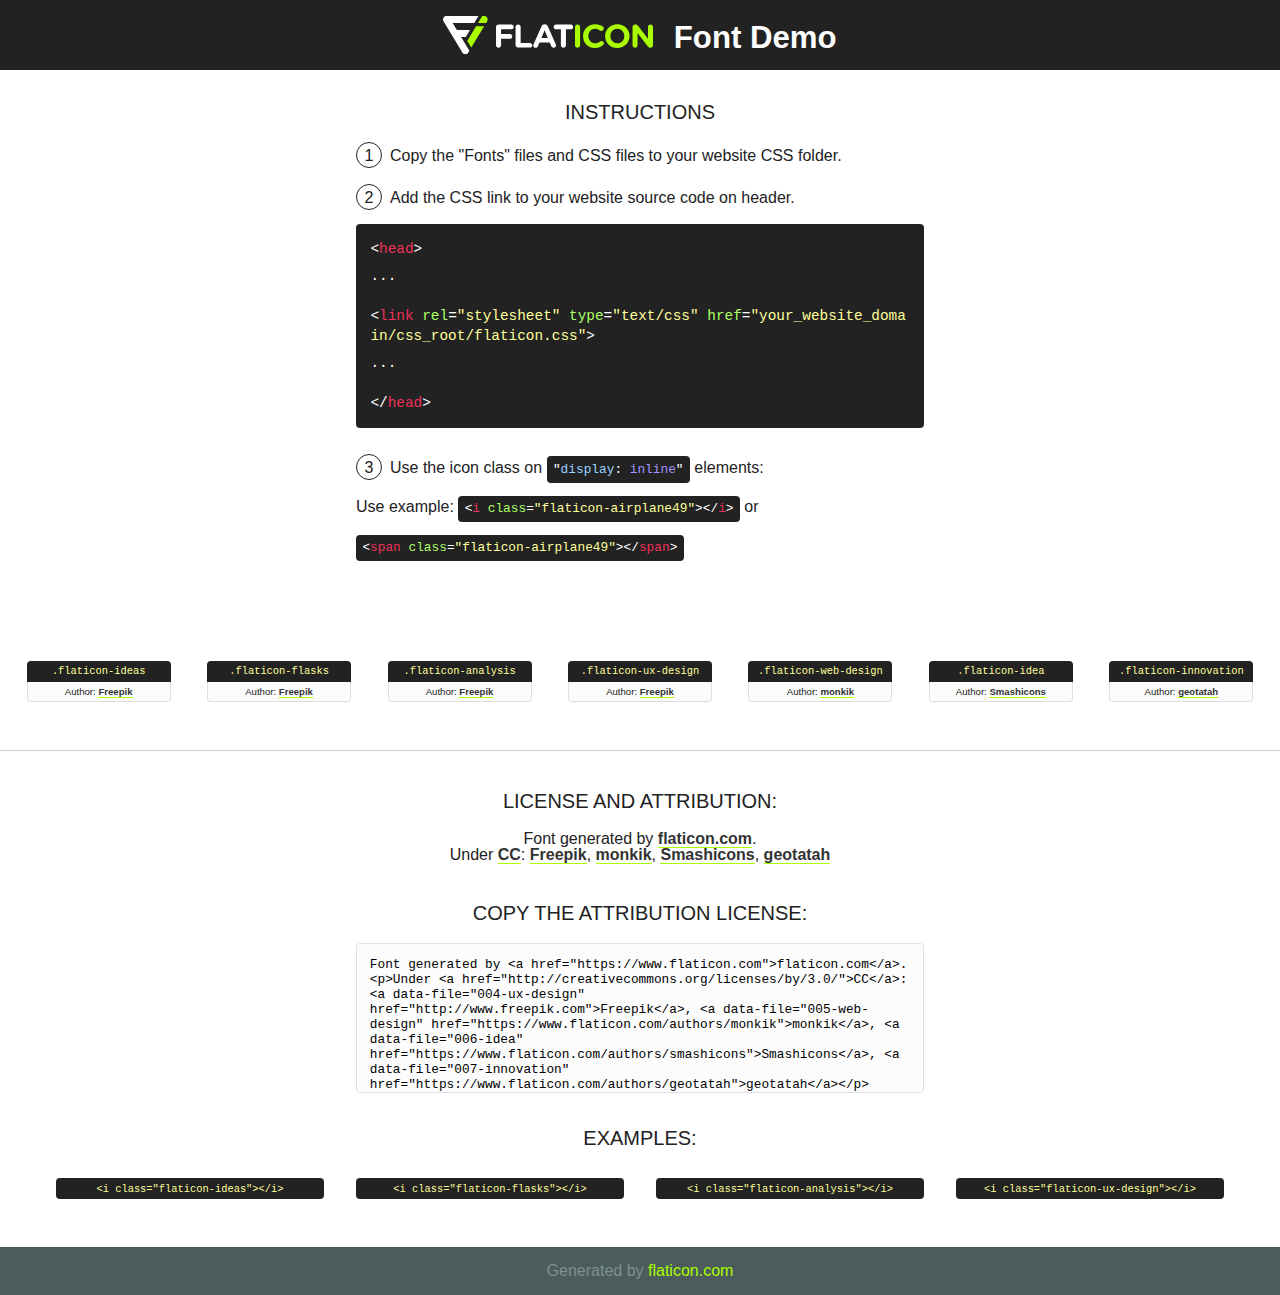
<file: fonts/flaticon/font/flaticon.html>
<!DOCTYPE html>
<!-- saved from url=(0084)file:///C:/Users/windows/Downloads/COVID19/digilab/fonts/flaticon/font/flaticon.html -->
<html><head><meta http-equiv="Content-Type" content="text/html; charset=UTF-8">
    <title>Flaticon WebFont</title>
    <link href="./flaticon_files/css" rel="stylesheet" type="text/css">
    <link rel="stylesheet" type="text/css" href="./flaticon_files/flaticon.css">
    
    <style>
    html, body, div, span, applet, object, iframe,
    h1, h2, h3, h4, h5, h6, p, blockquote, pre,
    a, abbr, acronym, address, big, cite, code,
    del, dfn, em, img, ins, kbd, q, s, samp,
    small, strike, strong, sub, sup, tt, var,
    b, u, i, center,
    dl, dt, dd, ol, ul, li,
    fieldset, form, label, legend,
    table, caption, tbody, tfoot, thead, tr, th, td,
    article, aside, canvas, details, embed, 
    figure, figcaption, footer, header, hgroup, 
    menu, nav, output, ruby, section, summary,
    time, mark, audio, video {
        margin: 0;
        padding: 0;
        border: 0;
        font-size: 100%;
        font: inherit;
        vertical-align: baseline;
    }
    /* HTML5 display-role reset for older browsers */
    article, aside, details, figcaption, figure, 
    footer, header, hgroup, menu, nav, section {
        display: block;
    }
    body {
        line-height: 1;
    }
    ol, ul {
        list-style: none;
    }
    blockquote, q {
        quotes: none;
    }
    blockquote:before, blockquote:after,
    q:before, q:after {
        content: '';
        content: none;
    }
    table {
        border-collapse: collapse;
        border-spacing: 0;
    }
    body {
        font-family: 'Varela Round', Helvetica, Arial, sans-serif;
        font-size: 16px;
        color: #222;
    }
    a {
        color: #333;
        border-bottom: 1px solid #a9fd00;
        font-weight: bold;
        text-decoration: none;
    }
    * {
        -moz-box-sizing: border-box;
        -webkit-box-sizing: border-box;
        box-sizing: border-box;
        margin: 0;
        padding: 0;
    }
    [class^="flaticon-"]:before, [class*=" flaticon-"]:before, [class^="flaticon-"]:after, [class*=" flaticon-"]:after {
        font-family: Flaticon;
        font-size: 30px;
        font-style: normal;
        margin-left: 20px;
        color: #333;
    }
    .wrapper {
        max-width: 600px;
        margin: auto;
        padding: 0 1em;
    }
    .title {
        font-size: 1.25em;
        text-align: center;
        margin-bottom: 1em;
        text-transform: uppercase;
    }
    header {
        text-align: center;
        background-color: #222;
        color: #fff;
        padding: 1em;
    }
    header .logo {
        width: 210px;
        height: 38px;
        display: inline-block;
        vertical-align: middle;
        margin-right: 1em;
        border: none;
    }
    header strong {
        font-size: 1.95em;
        font-weight: bold;
        vertical-align: middle;
        margin-top: 5px;
        display: inline-block;
    }
    .demo {
        margin: 2em auto;
        line-height: 1.25em;
    }
    .demo ul li {
        margin-bottom: 1em;
    }
    .demo ul li .num {
        color: #222;
        border-radius: 20px;
        display: inline-block;
        width: 26px;
        padding: 3px;
        height: 26px;
        text-align: center;
        margin-right: 0.5em;
        border: 1px solid #222;
    }
    .demo ul li code {
        background-color: #222;
        border-radius: 4px;
        padding: 0.25em 0.5em;
        display: inline-block;
        color: #fff;
        font-family: Consolas,Monaco,Lucida Console,Liberation Mono,DejaVu Sans Mono,Bitstream Vera Sans Mono,Courier New, monospace;
        font-weight: lighter;
        margin-top: 1em;
        font-size: 0.8em;
        word-break: break-all;
    }
    .demo ul li code.big {
        padding: 1em;
        font-size: 0.9em;
    }
    .demo ul li code .red {
        color: #EF3159;
    }
    .demo ul li code .green {
        color: #ACFF65;
    }
    .demo ul li code .yellow {
        color: #FFFF99;
    }
    .demo ul li code .blue {
        color: #99D3FF;
    }
    .demo ul li code .purple {
        color: #A295FF;
    }
    .demo ul li code .dots {
        margin-top: 0.5em;
        display: block;
    }
    #glyphs {
        border-bottom: 1px solid #ccc;
        padding: 2em 0;
        text-align: center;
    }
    .glyph {
        display: inline-block;
        width: 9em;
        margin: 1em;
        text-align: center;
        vertical-align: top;
        background: #FFF;
    }
    .glyph .glyph-icon {
        padding: 10px;
        display: block;
        font-family:"Flaticon";
        font-size: 64px;
        line-height: 1;
    }
    .glyph .glyph-icon:before {
        font-size: 64px;
        color: #222;
        margin-left: 0;
    }
    .class-name {
        font-size: 0.65em;
        background-color: #222;
        color: #fff;
        border-radius: 4px 4px 0 0;
        padding: 0.5em;
        color: #FFFF99;
        font-family: Consolas,Monaco,Lucida Console,Liberation Mono,DejaVu Sans Mono,Bitstream Vera Sans Mono,Courier New, monospace;
    }
    .author-name {
        font-size: 0.6em;
        background-color: #fcfcfd;
        border: 1px solid #DEDEE4;
        border-top: 0;
        border-radius: 0 0 4px 4px;
        padding: 0.5em;
    }
    .class-name:last-child {
        font-size: 10px;
        color:#888;
    }
    .class-name:last-child a {
        font-size: 10px;
        color:#555;
    }
    .class-name:last-child a:hover {
        color:#a9fd00;
    }
    .glyph > input {
        display: block;
        width: 100px;
        margin: 5px auto;
        text-align: center;
        font-size: 12px;
        cursor: text;
    }
    .glyph > input.icon-input {
        font-family:"Flaticon";
        font-size: 16px;
        margin-bottom: 10px;
    }
    .attribution .title {
        margin-top: 2em;
    }
    .attribution textarea {
        background-color: #fcfcfd;
        padding: 1em;
        border: none;
        box-shadow: none;
        border: 1px solid #DEDEE4;
        border-radius: 4px;
        resize: none;
        width: 100%;
        height: 150px;
        font-size: 0.8em;
        font-family: Consolas,Monaco,Lucida Console,Liberation Mono,DejaVu Sans Mono,Bitstream Vera Sans Mono,Courier New, monospace;
        -webkit-appearance: none;
    }
    .iconsuse {
        margin: 2em auto;
        text-align: center;
        max-width: 1200px;
    }
    .iconsuse:after {
        content: '';
        display: table;
        clear: both;
    }
    .iconsuse .image {
        float: left;
        width: 25%;
        padding: 0 1em;
    }
    .iconsuse .image p {
        margin-bottom: 1em;
    }
    .iconsuse .image span {
        display: block;
        font-size: 0.65em;
        background-color: #222;
        color: #fff;
        border-radius: 4px;
        padding: 0.5em;
        color: #FFFF99;
        margin-top: 1em;
        font-family: Consolas,Monaco,Lucida Console,Liberation Mono,DejaVu Sans Mono,Bitstream Vera Sans Mono,Courier New, monospace;
    }
    #footer {
        text-align: center;
        background-color: #4C5B5C;
        color: #7c9192;
        padding: 1em;
    }
    #footer a {
        border: none;
        color: #a9fd00;
        font-weight: normal;
    }
    @media (max-width: 960px) {
        .iconsuse .image {
            width: 50%;
        }
    }
    @media (max-width: 560px) {
        .iconsuse .image {
            width: 100%;
        }
    }
    </style>
</head>

<body class="characters-off">

    <header>
        <a href="https://www.flaticon.com/" target="_blank" class="logo">
            <svg version="1.1" xmlns="http://www.w3.org/2000/svg" xmlns:xlink="http://www.w3.org/1999/xlink" xmlns:a="http://ns.adobe.com/AdobeSVGViewerExtensions/3.0/" viewBox="0 0 560.875 102.036" enable-background="new 0 0 560.875 102.036" xml:space="preserve">
                <defs>
                </defs>
                <g>
                    <g class="letters">
                        <path fill="#ffffff" d="M141.596,29.675c0-3.777,2.985-6.767,6.764-6.767h34.438c3.426,0,6.15,2.728,6.15,6.15
                        c0,3.43-2.724,6.149-6.15,6.149h-27.674v13.091h23.719c3.429,0,6.151,2.724,6.151,6.15c0,3.43-2.723,6.149-6.151,6.149h-23.719
                        v17.574c0,3.773-2.986,6.761-6.764,6.761c-3.779,0-6.764-2.989-6.764-6.761V29.675z"></path>
                        <path fill="#ffffff" d="M193.844,29.149c0-3.781,2.985-6.767,6.764-6.767c3.776,0,6.763,2.985,6.763,6.767v42.957h25.039
                        c3.426,0,6.149,2.726,6.149,6.153c0,3.425-2.723,6.15-6.149,6.15h-31.802c-3.779,0-6.764-2.986-6.764-6.768V29.149z"></path>
                        <path fill="#ffffff" d="M241.891,75.71l21.438-48.407c1.492-3.341,4.215-5.357,7.906-5.357h0.792
                        c3.686,0,6.323,2.017,7.815,5.357l21.439,48.407c0.436,0.967,0.701,1.845,0.701,2.723c0,3.602-2.809,6.501-6.414,6.501
                        c-3.161,0-5.269-1.845-6.499-4.655l-4.132-9.661h-27.059l-4.301,10.102c-1.144,2.631-3.426,4.214-6.237,4.214
                        c-3.517,0-6.24-2.81-6.24-6.325C241.1,77.64,241.451,76.677,241.891,75.71z M279.932,58.666l-8.521-20.297l-8.526,20.297H279.932
                        z"></path>
                        <path fill="#ffffff" d="M314.864,35.387H301.86c-3.429,0-6.239-2.813-6.239-6.238c0-3.429,2.811-6.24,6.239-6.24h39.533
                        c3.426,0,6.237,2.811,6.237,6.24c0,3.425-2.811,6.238-6.237,6.238h-13.001v42.785c0,3.773-2.99,6.761-6.764,6.761
                        c-3.779,0-6.764-2.989-6.764-6.761V35.387z"></path>
                        <path fill="#A9FD00" d="M352.615,29.149c0-3.781,2.985-6.767,6.767-6.767c3.774,0,6.761,2.985,6.761,6.767v49.024
                        c0,3.773-2.987,6.761-6.761,6.761c-3.781,0-6.767-2.989-6.767-6.761V29.149z"></path>
                        <path fill="#A9FD00" d="M374.132,53.836v-0.179c0-17.481,13.178-31.801,32.065-31.801c9.22,0,15.459,2.458,20.557,6.238
                        c1.402,1.054,2.637,2.985,2.637,5.357c0,3.692-2.985,6.59-6.681,6.59c-1.845,0-3.071-0.702-4.044-1.319
                        c-3.776-2.813-7.729-4.393-12.562-4.393c-10.364,0-17.831,8.611-17.831,19.154v0.173c0,10.542,7.291,19.329,17.831,19.329
                        c5.715,0,9.492-1.756,13.359-4.834c1.049-0.874,2.458-1.491,4.039-1.491c3.429,0,6.325,2.813,6.325,6.236
                        c0,2.106-1.056,3.78-2.282,4.834c-5.539,4.834-12.036,7.733-21.878,7.733C387.572,85.464,374.132,71.493,374.132,53.836z"></path>
                        <path fill="#A9FD00" d="M433.009,53.836v-0.179c0-17.481,13.79-31.801,32.766-31.801c18.981,0,32.592,14.143,32.592,31.628v0.173
                        c0,17.483-13.785,31.807-32.769,31.807C446.625,85.464,433.009,71.32,433.009,53.836z M484.224,53.836v-0.179
                        c0-10.539-7.725-19.326-18.626-19.326c-10.893,0-18.449,8.611-18.449,19.154v0.173c0,10.542,7.73,19.329,18.626,19.329
                        C476.676,72.986,484.224,64.378,484.224,53.836z"></path>
                        <path fill="#A9FD00" d="M506.233,29.321c0-3.774,2.99-6.763,6.767-6.763h1.401c3.252,0,5.183,1.583,7.029,3.953l26.093,34.265
                        V29.059c0-3.692,2.99-6.677,6.681-6.677c3.683,0,6.671,2.985,6.671,6.677v48.934c0,3.78-2.987,6.765-6.764,6.765h-0.436
                        c-3.257,0-5.188-1.581-7.034-3.953l-27.056-35.492v32.944c0,3.687-2.985,6.676-6.678,6.676c-3.683,0-6.673-2.989-6.673-6.676
                        V29.321z"></path>
                    </g>
                    <g class="insignia">
                        <path fill="#ffffff" d="M48.372,56.137h12.517l11.156-18.537H37.186L25.688,18.539h57.825L94.668,0H9.271
                        C5.925,0,2.842,1.801,1.198,4.716c-1.644,2.907-1.593,6.482,0.134,9.343l50.38,83.501c1.678,2.781,4.689,4.476,7.938,4.476
                        c3.246,0,6.257-1.695,7.935-4.476l2.898-4.804L48.372,56.137z"></path>
                        <g class="i">
                            <path fill="#A9FD00" d="M93.575,18.539h0.031v0.004l21.652,0.004l2.705-4.488c1.727-2.861,1.778-6.436,0.133-9.343
                            C116.454,1.801,113.371,0,110.026,0h-5.294L93.575,18.539z"></path>
                            <polygon fill="#A9FD00" points="88.291,27.356 64.725,66.486 75.519,84.404 109.942,27.356"></polygon>
                        </g>
                    </g>
                </g>
            </svg>
        </a>
        <strong>Font Demo</strong>
    </header>


    <section class="demo wrapper">

        <p class="title">Instructions</p>

        <ul>
            <li>
                <span class="num">1</span>Copy the "Fonts" files and CSS files to your website CSS folder.
            </li>
            <li>
                <span class="num">2</span>Add the CSS link to your website source code on header.
                <code class="big">
                    &lt;<span class="red">head</span>&gt;
                    <br><span class="dots">...</span>
                    <br>&lt;<span class="red">link</span> <span class="green">rel</span>=<span class="yellow">"stylesheet"</span> <span class="green">type</span>=<span class="yellow">"text/css"</span> <span class="green">href</span>=<span class="yellow">"your_website_domain/css_root/flaticon.css"</span>&gt;
                    <br><span class="dots">...</span>
                    <br>&lt;/<span class="red">head</span>&gt;
                </code>
            </li>

            <li>
                <p>
                    <span class="num">3</span>Use the icon class on <code>"<span class="blue">display</span>:<span class="purple"> inline</span>"</code> elements:
                    <br>
                    Use example: <code>&lt;<span class="red">i</span> <span class="green">class</span>=<span class="yellow">"flaticon-airplane49"</span>&gt;&lt;/<span class="red">i</span>&gt;</code> or <code>&lt;<span class="red">span</span> <span class="green">class</span>=<span class="yellow">"flaticon-airplane49"</span>&gt;&lt;/<span class="red">span</span>&gt;</code>
            </p></li>
        </ul>

    </section>




   <section id="glyphs">          
    
      
        <div class="glyph"><div class="glyph-icon flaticon-ideas"></div>
            <div class="class-name">.flaticon-ideas</div>
            <div class="author-name">Author: <a data-file="001-ideas" href="http://www.freepik.com/">Freepik</a> </div> 
        </div>        
        
        <div class="glyph"><div class="glyph-icon flaticon-flasks"></div>
            <div class="class-name">.flaticon-flasks</div>
            <div class="author-name">Author: <a data-file="002-flasks" href="http://www.freepik.com/">Freepik</a> </div> 
        </div>        
        
        <div class="glyph"><div class="glyph-icon flaticon-analysis"></div>
            <div class="class-name">.flaticon-analysis</div>
            <div class="author-name">Author: <a data-file="003-analysis" href="http://www.freepik.com/">Freepik</a> </div> 
        </div>        
        
        <div class="glyph"><div class="glyph-icon flaticon-ux-design"></div>
            <div class="class-name">.flaticon-ux-design</div>
            <div class="author-name">Author: <a data-file="004-ux-design" href="http://www.freepik.com/">Freepik</a> </div> 
        </div>        
        
        <div class="glyph"><div class="glyph-icon flaticon-web-design"></div>
            <div class="class-name">.flaticon-web-design</div>
            <div class="author-name">Author: <a data-file="005-web-design" href="https://www.flaticon.com/authors/monkik">monkik</a> </div> 
        </div>        
        
        <div class="glyph"><div class="glyph-icon flaticon-idea"></div>
            <div class="class-name">.flaticon-idea</div>
            <div class="author-name">Author: <a data-file="006-idea" href="https://www.flaticon.com/authors/smashicons">Smashicons</a> </div> 
        </div>        
        
        <div class="glyph"><div class="glyph-icon flaticon-innovation"></div>
            <div class="class-name">.flaticon-innovation</div>
            <div class="author-name">Author: <a data-file="007-innovation" href="https://www.flaticon.com/authors/geotatah">geotatah</a> </div> 
        </div>        
        

    </section>



    <section class="attribution wrapper" style="text-align:center;">

      <div class="title">License and attribution:</div><div class="attrDiv">Font generated by <a href="https://www.flaticon.com/">flaticon.com</a>. <div><p>Under <a href="http://creativecommons.org/licenses/by/3.0/">CC</a>: <a data-file="004-ux-design" href="http://www.freepik.com/">Freepik</a>, <a data-file="005-web-design" href="https://www.flaticon.com/authors/monkik">monkik</a>, <a data-file="006-idea" href="https://www.flaticon.com/authors/smashicons">Smashicons</a>, <a data-file="007-innovation" href="https://www.flaticon.com/authors/geotatah">geotatah</a></p>  </div>
      </div>
      <div class="title">Copy the Attribution License:</div>

    <textarea onclick="this.focus();this.select();">Font generated by &lt;a href="https://www.flaticon.com"&gt;flaticon.com&lt;/a&gt;. &lt;p&gt;Under &lt;a href="http://creativecommons.org/licenses/by/3.0/"&gt;CC&lt;/a&gt;: &lt;a data-file="004-ux-design" href="http://www.freepik.com"&gt;Freepik&lt;/a&gt;, &lt;a data-file="005-web-design" href="https://www.flaticon.com/authors/monkik"&gt;monkik&lt;/a&gt;, &lt;a data-file="006-idea" href="https://www.flaticon.com/authors/smashicons"&gt;Smashicons&lt;/a&gt;, &lt;a data-file="007-innovation" href="https://www.flaticon.com/authors/geotatah"&gt;geotatah&lt;/a&gt;&lt;/p&gt;  
     </textarea>

    </section>

    <section class="iconsuse">

          <div class="title">Examples:</div>            
             
            <div class="image">
                <p>
                    <i class="glyph-icon flaticon-ideas"></i> 
                    <span>&lt;i class="flaticon-ideas"&gt;&lt;/i&gt;</span>
                </p>
            </div>
            
            <div class="image">
                <p>
                    <i class="glyph-icon flaticon-flasks"></i> 
                    <span>&lt;i class="flaticon-flasks"&gt;&lt;/i&gt;</span>
                </p>
            </div>
            
            <div class="image">
                <p>
                    <i class="glyph-icon flaticon-analysis"></i> 
                    <span>&lt;i class="flaticon-analysis"&gt;&lt;/i&gt;</span>
                </p>
            </div>
            
            <div class="image">
                <p>
                    <i class="glyph-icon flaticon-ux-design"></i> 
                    <span>&lt;i class="flaticon-ux-design"&gt;&lt;/i&gt;</span>
                </p>
            </div>
                       
        
                            
    </section>

<div id="footer">
    <div>Generated by <a href="https://www.flaticon.com/">flaticon.com</a>
    </div>
</div>




</body></html>
</file>
<file: fonts/flaticon/font/flaticon_files/flaticon.css>
/*
  	Flaticon icon font: Flaticon
  	Creation date: 20/03/2019 02:18
  	*/

@font-face {
  font-family: "Flaticon";
  src: url("./Flaticon.eot");
  src: url("./Flaticon.eot?#iefix") format("embedded-opentype"),
       url("./Flaticon.woff2") format("woff2"),
       url("./Flaticon.woff") format("woff"),
       url("./Flaticon.ttf") format("truetype"),
       url("./Flaticon.svg#Flaticon") format("svg");
  font-weight: normal;
  font-style: normal;
}

@media screen and (-webkit-min-device-pixel-ratio:0) {
  @font-face {
    font-family: "Flaticon";
    src: url("./Flaticon.svg#Flaticon") format("svg");
  }
}

[class^="flaticon-"]:before, [class*=" flaticon-"]:before,
[class^="flaticon-"]:after, [class*=" flaticon-"]:after {   
  font-family: Flaticon;
        font-size: 20px;
font-style: normal;
margin-left: 20px;
}
</file>
